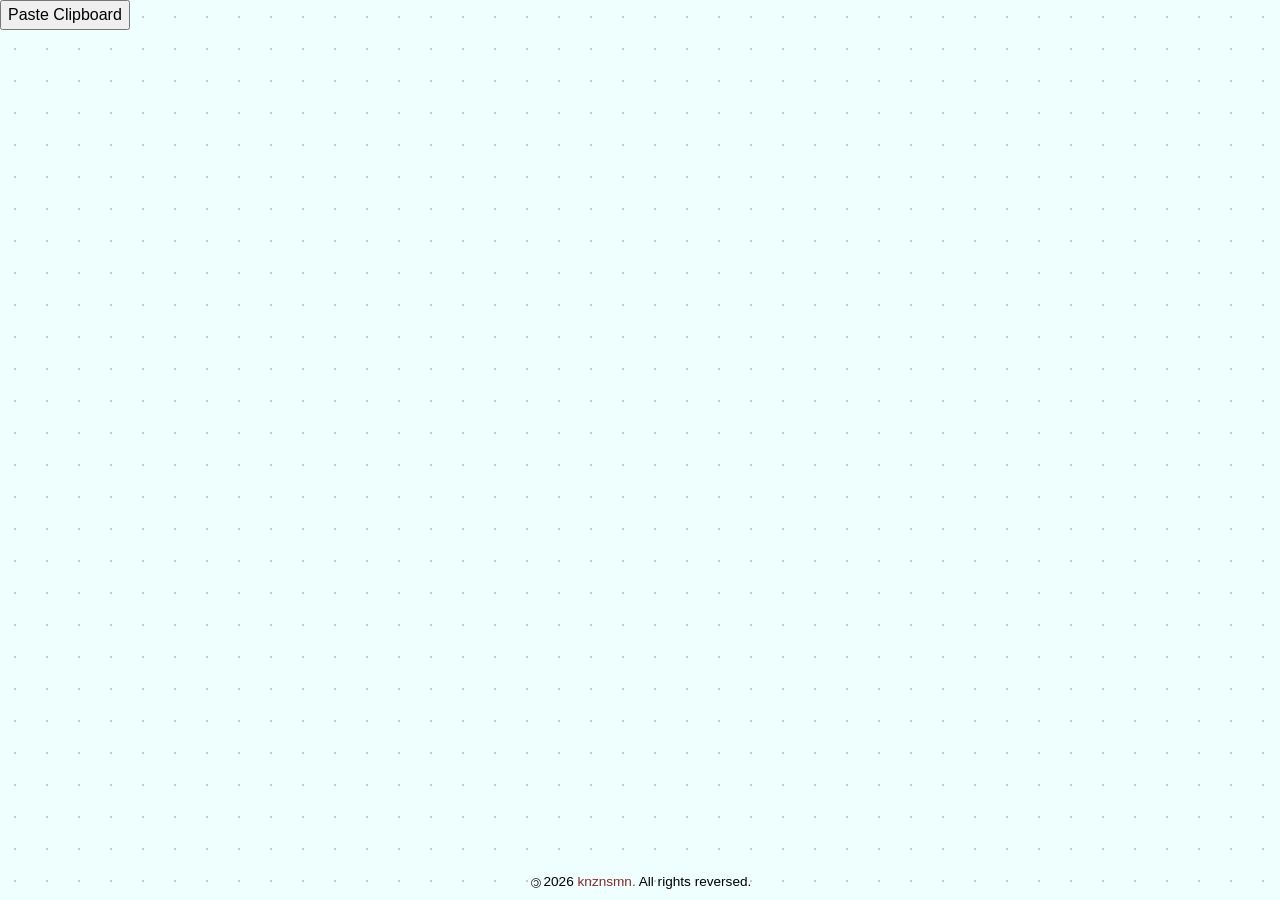
<file: index.html>
<!DOCTYPE html>
<html lang="en">
<head>
  <meta charset="UTF-8" />
	<meta name="description" content="A simple program for extracting and formatting Wi-Fi access codes for Al Manzel Hotel Apartments.">
	<meta name="keywords" content="HTML, CSS, JavaScript">
	<meta name="author" content="Julius Cinco Cesar">
	<meta name="viewport" content="width=device-width, initial-scale=1.0">
	<link rel="apple-touch-icon" sizes="180x180" href="assets/icons/apple-touch-icon.png">
	<link rel="icon" type="image/png" sizes="32x32" href="assets/icons/favicon-32x32.png">
	<link rel="icon" type="image/png" sizes="16x16" href="assets/icons/favicon-16x16.png">
	<link rel="manifest" href="assets/icons/site.webmanifest">
	<link rel="mask-icon" href="assets/icons/safari-pinned-tab.svg" color="#9d8861">
	<link rel="shortcut icon" href="assets/icons/favicon.ico">
	<meta name="msapplication-TileColor" content="#753011">
	<meta name="msapplication-config" content="assets/icons/browserconfig.xml">
	<meta name="theme-color" content="#ffffff">
	<title>Wi-Fi Cards Beautifier</title> 
  <link rel="stylesheet" href="./css/style.css">
</head>
<body>
  <script type="module" src="./js/main.js"></script>
</body>
</html>
</file>
<file: css/style.css>
/*******************************************************

 Project name:             amha
 Author:                   Julius Cinco Cesar
                           knznsmn@knznsmn.com
                           @knznsmn

 Date created:             March 26, 2025
                           10:39:12

*******************************************************/

/* Global resets */

*, *::before, *::after {
  box-sizing: border-box;
}

* {
  margin: 0;
}

body {
  line-height: 1.5;
  -webkit-font-smoothing: antialiased;
}

img, picture, video, canvas, svg {
  display: block;
  max-width: 100%;
}

input, button, textarea, select {
  font: inherit;
}

p, h1, h2, h3, h4, h5, h6 {
  overflow-wrap: break-word;
}

p {
  text-wrap: pretty;
}
h1, h2, h3, h4, h5, h6 {
  text-wrap: balance;
}
#root, #__next {
  isolation: isolate;
}

/* General Styling */

:root {
	/* Hues */
	--hue-main: rgb(137, 42, 42); 
}

body {
	width: 100vw;
	min-height: 100vh;
	display: flex;
	flex-direction: column;
	font-family: Arial, Helvetica, sans-serif;
	font-size: 16px;
	--bgh: rgb(238, 255, 253);
  --hue: rgb(200, 202, 202);
  --box: .1rem;
  --spc: 2rem;
	background:
		linear-gradient(90deg,
		var(--bgh) calc(var(--spc) - var(--box)),
		transparent 1%) center / var(--spc) var(--spc),
		linear-gradient(var(--bgh) calc(var(--spc) - var(--box)),
		transparent 1%) center / var(--spc) var(--spc),
		var(--hue);
}
a {
	text-decoration: none;
}

a:link {
	color: var(--hue-main);
}

a:visited {
	color:aquamarine;
}

a:focus {
	filter: invert(1);
}

a:hover {
	filter: invert(1);
}

a:active {
	filter: invert(.5);
}

header {
	text-align: center;
}
main {
	flex: 1;
}
footer {
	text-align: center;
	font-size: .85rem;
}
footer span::before {
	display: inline-block;
	content: '\00A9';
	transform: rotate(180deg);
	margin: 0 .15rem .5rem;
}
</file>
